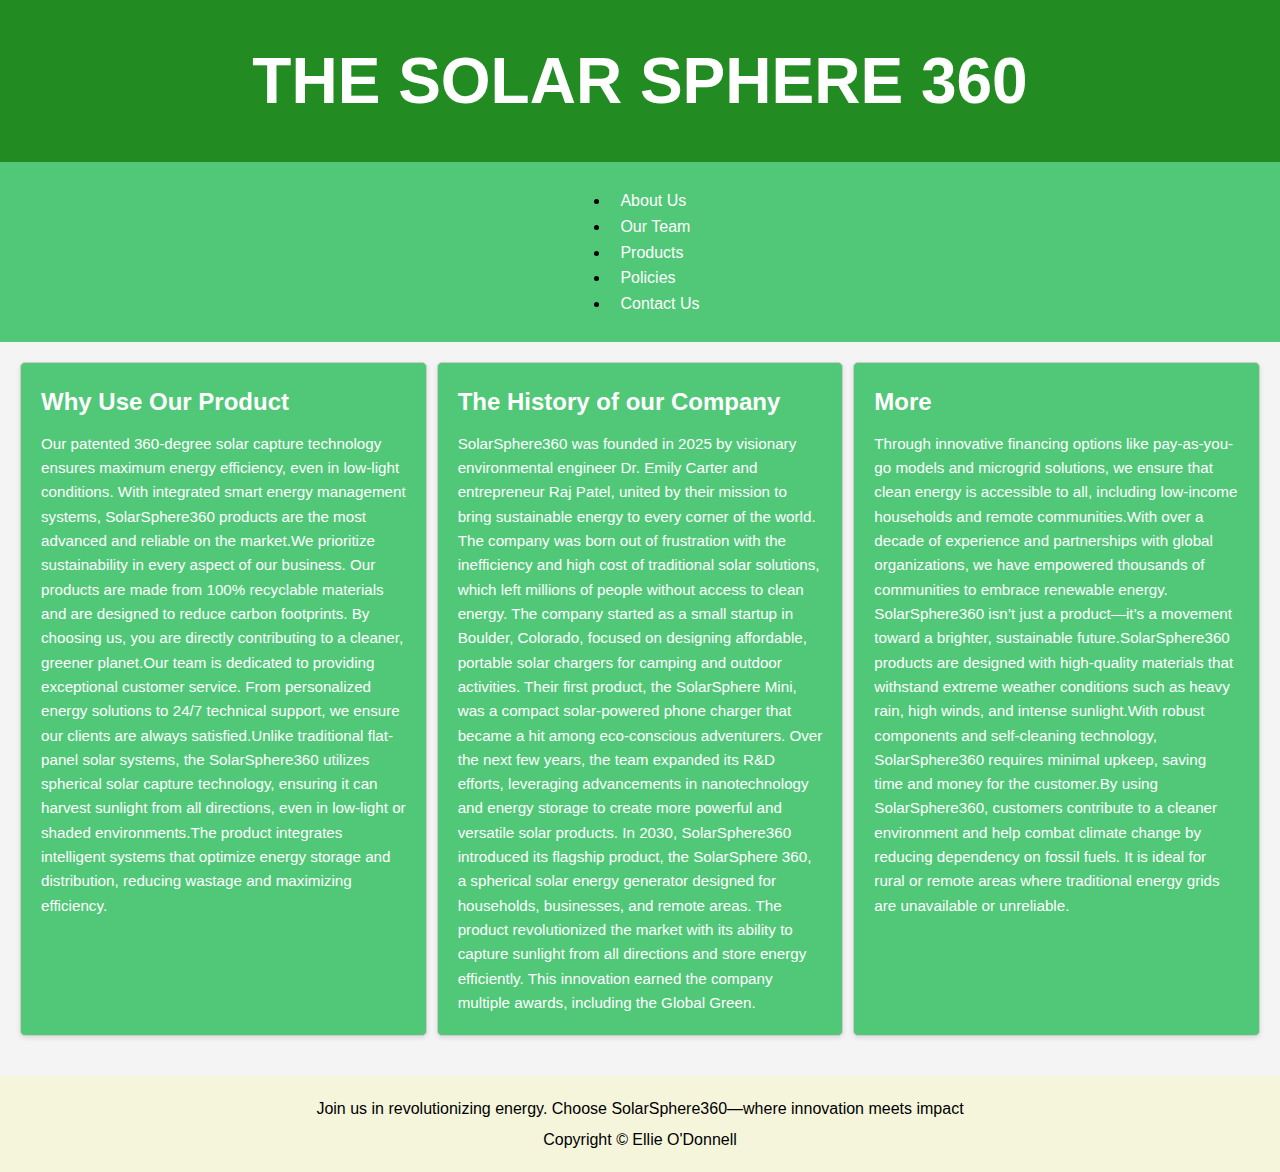
<file: index.html>
<!DOCTYPE html>
<html lang="en">
<head>
    <meta charset="UTF-8">
    <meta name="viewport" content="width=device-width, initial-scale=1.0">
    <title>The Solar Sphere 360</title>
    <link rel="stylesheet" href="main.css">
</head>
<body>
    <header class="header">
        <h1>THE SOLAR SPHERE 360</h1>
    </header>
    <nav class="navbar">
                <ul>            
	              <li><a href="index.html"#about-us">About Us</a></li>
                <li><a href="employees.html"#our-team">Our Team</a></li>
                <li><a href="products.html"#products">Products</a></li>
                <li><a href="policies.html"#policies">Policies</a></li>
                <li><a href="contact_us.html"#contact-us">Contact Us</a></li>
    </nav>
    <main class="content">
        <section id="about-us" class="section">
            <h2>Why Use Our Product</h2>
            <p>Our patented 360-degree solar capture technology ensures maximum energy efficiency, even in low-light conditions. With integrated smart energy management systems, SolarSphere360 products are the most advanced and reliable on the market.We prioritize sustainability in every aspect of our business. Our products are made from 100% recyclable materials and are designed to reduce carbon footprints. By choosing us, you are directly contributing to a cleaner, greener planet.Our team is dedicated to providing exceptional customer service. From personalized energy solutions to 24/7 technical support, we ensure our clients are always satisfied.Unlike traditional flat-panel solar systems, the SolarSphere360 utilizes spherical solar capture technology, ensuring it can harvest sunlight from all directions, even in low-light or shaded environments.The product integrates intelligent systems that optimize energy storage and distribution, reducing wastage and maximizing efficiency.</p>
        </section>
        <section id="our-team" class="section">
            <h2>The History of our Company</h2>
            <p>SolarSphere360 was founded in 2025 by visionary environmental engineer Dr. Emily Carter and entrepreneur Raj Patel, united by their mission to bring sustainable energy to every corner of the world. The company was born out of frustration with the inefficiency and high cost of traditional solar solutions, which left millions of people without access to clean energy. The company started as a small startup in Boulder, Colorado, focused on designing affordable, portable solar chargers for camping and outdoor activities. Their first product, the SolarSphere Mini, was a compact solar-powered phone charger that became a hit among eco-conscious adventurers. Over the next few years, the team expanded its R&D efforts, leveraging advancements in nanotechnology and energy storage to create more powerful and versatile solar products. In 2030, SolarSphere360 introduced its flagship product, the SolarSphere 360, a spherical solar energy generator designed for households, businesses, and remote areas. The product revolutionized the market with its ability to capture sunlight from all directions and store energy efficiently. This innovation earned the company multiple awards, including the Global Green.</p>
        </section>
        <section id="products" class="section">
            <h2>More</h2>
            <p>Through innovative financing options like pay-as-you-go models and microgrid solutions, we ensure that clean energy is accessible to all, including low-income households and remote communities.With over a decade of experience and partnerships with global organizations, we have empowered thousands of communities to embrace renewable energy. SolarSphere360 isn’t just a product—it’s a movement toward a brighter, sustainable future.SolarSphere360 products are designed with high-quality materials that withstand extreme weather conditions such as heavy rain, high winds, and intense sunlight.With robust components and self-cleaning technology, SolarSphere360 requires minimal upkeep, saving time and money for the customer.By using SolarSphere360, customers contribute to a cleaner environment and help combat climate change by reducing dependency on fossil fuels. It is ideal for rural or remote areas where traditional energy grids are unavailable or unreliable.</p>
        </section>
    </main>
    <footer class="footer">
        <p>Join us in revolutionizing energy. Choose SolarSphere360—where innovation meets impact</p>
        <p>Copyright © Ellie O'Donnell</p>
    </footer>
</body>
</html>
</file>
<file: main.css>
/* General Reset */
body, h1, h2, p, a {
    margin: 0;
    padding: 0;
    box-sizing: border-box;
}

/* Body Style */
body {
    font-family: Arial, sans-serif;
    line-height: 1.6;
    background-color: #f4f4f4;
    color: #333;
}

/* Header */
.header {
    background-color: #228B22;
    color: white;
    text-align: center;
    padding: 30px 0;
}

.header h1 {
    margin: 0;
    font-size: 4em;
}

/* Navbar */
.navbar {
    display: flex;
    justify-content: space-around;
    background-color: #50C878;
    color: black;
    padding: 10px 0;
}

.navbar a {
    color: white;
    text-decoration: none;
    font-size: 1em;
    padding: 5px 10px;
}

.navbar a:hover {
    background-color: #555;
    border-radius: 5px;
}

/* Content Sections */
.content {
    display: flex;
    justify-content: space-between;
    padding: 20px;
    gap: 10px;
}

.section {
    flex: 1;
    background-color: #50C878;
    padding: 20px;
    border: 1px solid #ccc;
    border-radius: 5px;
    box-shadow: 0 2px 5px rgba(0, 0, 0, 0.1);
}

.section h2 {
    margin-bottom: 10px;
    color: white;
    font-size: 1.5em;
}

.section p {
    font-size: 0.95em;
    color: white;
}

/* Footer */
.footer {
    background-color: #F5F5DC;
    color: black;
    text-align: center;
    padding: 15px 0;
    margin-top: 20px;
}

.footer p {
    margin: 5px 0;
}
</file>
